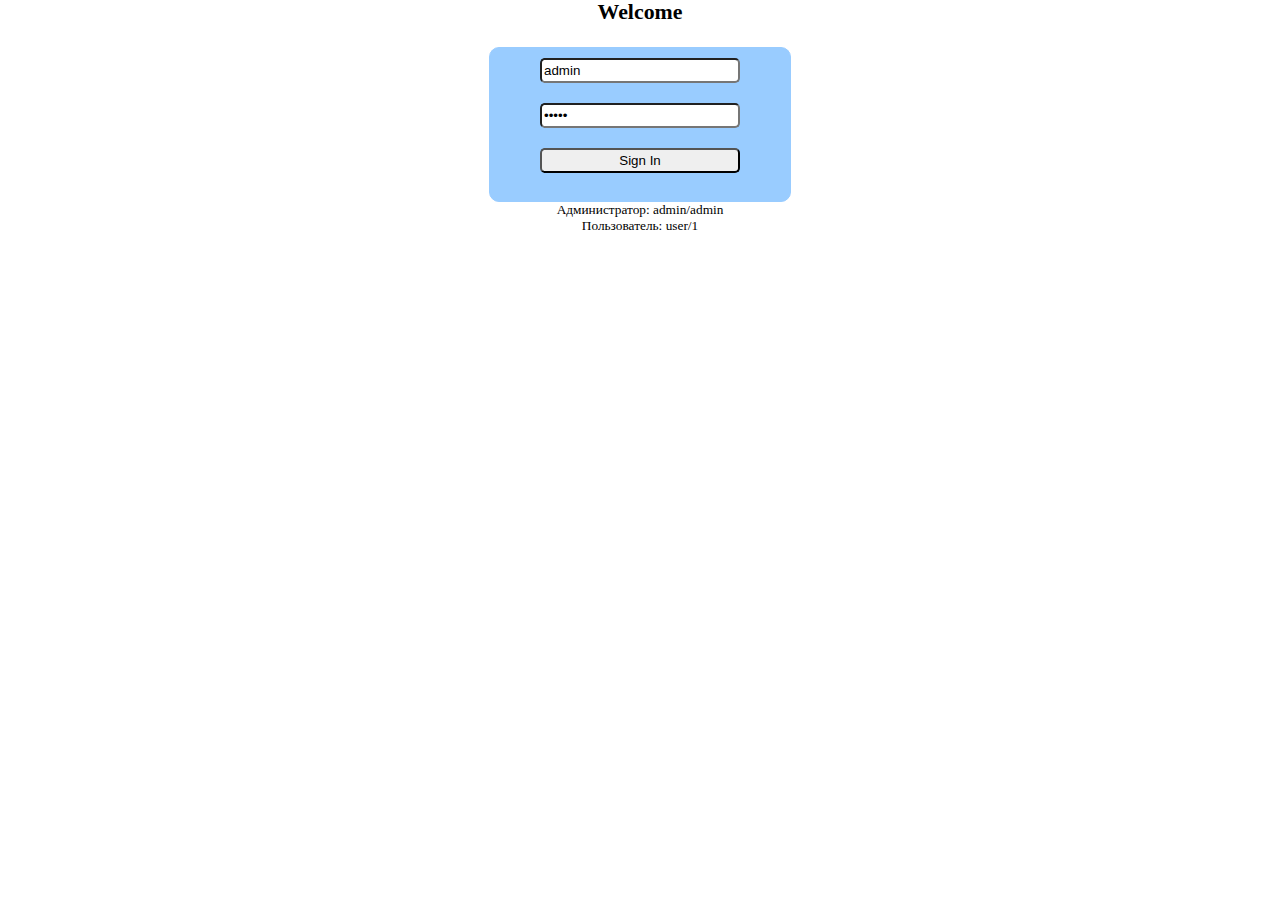
<file: hw24-webServer/src/main/resources/webapp/index.html>
﻿<html xmlns="http://www.w3.org/1999/xhtml">
<head>
    <title>Welcome</title>
    <link rel="stylesheet" href="css/index.css">
</head>
<body>
<div class="plant">
    <div class="plant">
        <h3>Welcome</h3>
        <div id="form">
            <form action="login" method="post">
                <input type="text" name="login" placeholder="Login" value="admin"><br>
                <input type="password" name="password" placeholder="Password" value="admin"><br>
                <input type="submit" value="Sign In">
            </form>
        </div>
        <div id="ps">
            Администратор: admin/admin<br>
            Пользователь: user/1
        </div>
    </div>
</div>
</body>
</html>
</file>
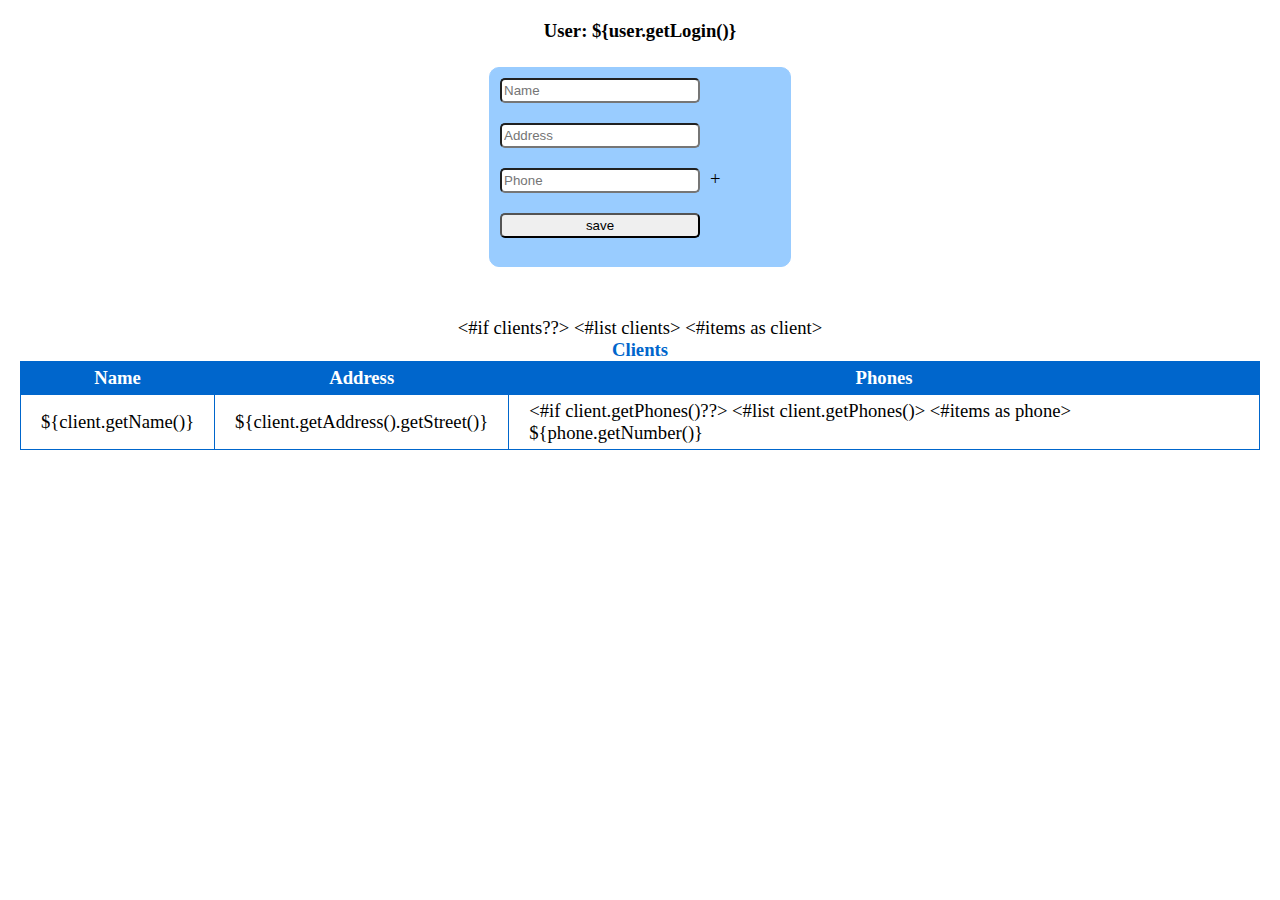
<file: hw24-webServer/src/main/resources/webapp/templates/clients.html>
<html xmlns="http://www.w3.org/1999/xhtml">
<head>
    <title>Clients</title>
    <link rel="stylesheet" href="../css/clients.css">
</head>

<script>
    function newPhone(but){

        let old_name = but.htmlFor;
        let new_name = but.htmlFor + "1";

        let label = document.querySelector("#label");
        let clone_label = label.cloneNode();
        clone_label.innerText = "-";
        clone_label.htmlFor = old_name;
        clone_label.id = "";
        clone_label.onclick =  function() { delPhone(clone_label); }
        but.before(clone_label);

        let br = document.createElement("br");
        but.before(br)

        let input = document.querySelector("#" + old_name);
        let clone_input = input.cloneNode();
        clone_input.id = new_name;
        clone_input.value = "";
        but.htmlFor = new_name;
        but.before(clone_input);
    }

    function delPhone(but){
        let input = document.querySelector("#" + but.htmlFor);
        let br = but.nextSibling;
        input.remove();
        br.remove();
        but.remove();
    }
</script>

<body>
<h4>User: ${user.getLogin()}</h4>

<div id="div_form">
    <form id="form" action="/clients" method="post" >
        <input name="name" type="text" placeholder="Name"><br>
        <input name="address" type="text" placeholder="Address"><br>
        <input id="phone" name="phones" type="text" placeholder="Phone"><label id="label" for="phone" onclick="newPhone(this)">+</label>

        <input type="submit" value="save"/>
    </form>
</div>

<div id="clients">
    <table>
        <caption>Clients</caption>
        <tr>
            <th>Name</th>
            <th>Address</th>
            <th>Phones</th>
        </tr>
        <#if clients??>
        <#list clients>
            <#items as client>
                <tr class="${client?item_parity}Row">
                    <td>${client.getName()}
                    <td>${client.getAddress().getStreet()}
                    <td><#if client.getPhones()??>
                    <#list client.getPhones()>
                            <#items as phone>
                                ${phone.getNumber()}<br>
                            </#items>
                        </#list>
                    </#if>
                </tr>
            </#items>
        </#list>
        </#if>
    </table>
</div>
</body>
</html>
</file>
<file: hw24-webServer/src/main/resources/webapp/css/index.css>
body{
    margin: 0 0 0 0;
    padding: 0 0 0 0;
    font-size: 14pt;
}

.plant{
    text-align:center;
    border: 0px;
    background-color: white;
}

#form{
    border: 1px solid #99ccff;
    background-color: #99ccff;
    border-radius: 10px;
    margin-left: auto;
    margin-right: auto;
    width: 300px;
}

input{
    height: 25px;
    margin: 10px;
    border-radius: 5px;
    width: 200px;
}

#ps{
    font-size: 10pt;
}
</file>
<file: hw24-webServer/src/main/resources/webapp/css/clients.css>
body{
    text-align:center;
    margin: 20px;
    padding: 0 0 0 0;
    font-size: 14pt;
}

#div_form{
    text-align: left;
    border: 1px solid #99ccff;
    background-color: #99ccff;
    border-radius: 10px;
    margin-left: auto;
    margin-right: auto;
    margin-bottom: 50px;
    width: 300px;
}

table, th, td{
    margin-left: auto;
    margin-right: auto;
    border: 1px solid #0066cc;
    border-collapse: collapse;
    font-size: 14pt;
    padding: 5px 20px;
}

th{
    color: white;
    background-color: #0066cc;
}

caption{
    color: #0066cc;
    font-weight: bold;
}

input{
    height: 25px;
    margin: 10px;
    border-radius: 5px;
    width: 200px;
}

label{
    cursor: pointer;
}
</file>
